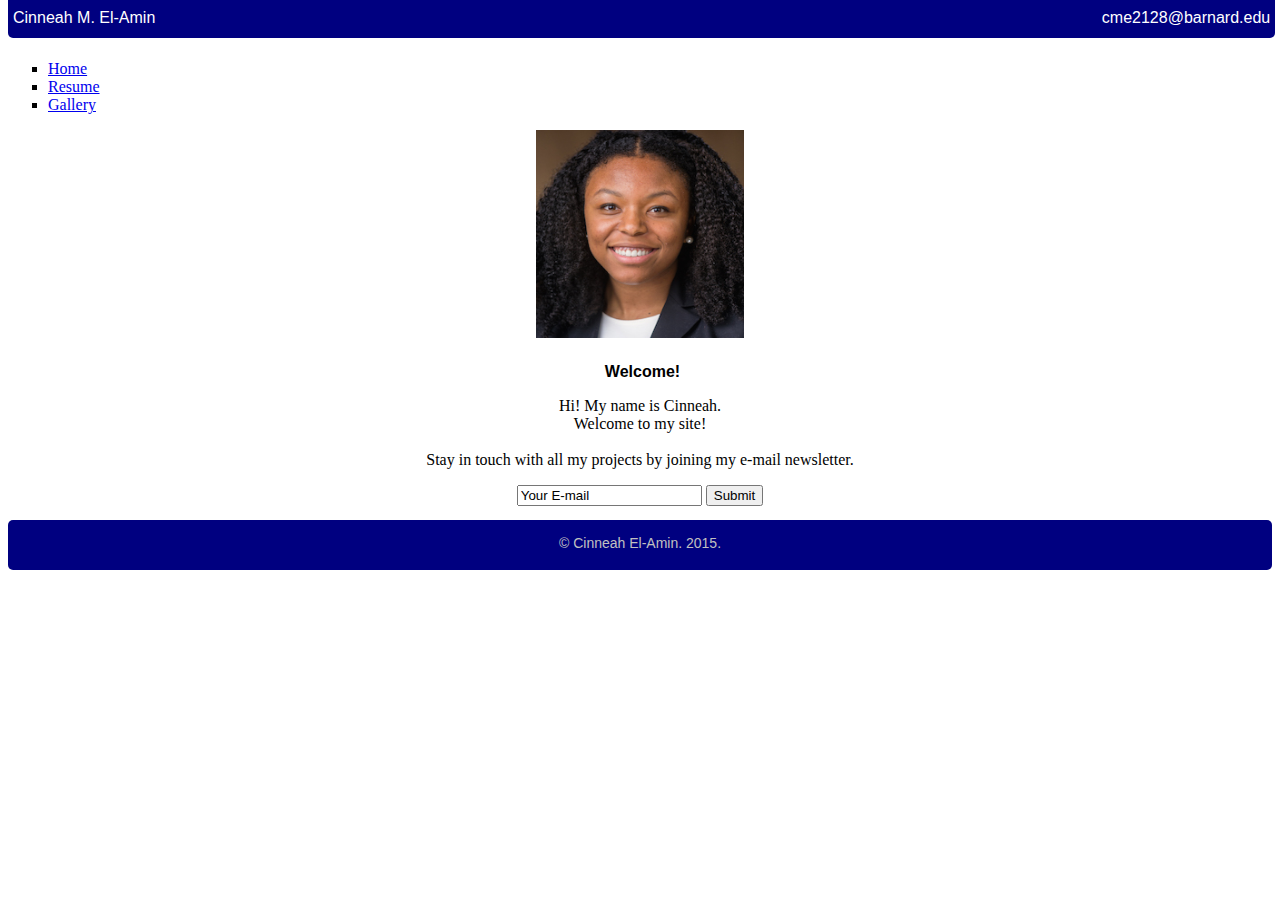
<file: index.html>
<!DOCTYPE html>
<html>
<head>
<meta name="author" content="Cinneah El-Amin">
		<meta name="keywords" content="HTML,CSS">
		<title>C.El-Amin</title>
<link rel="stylesheet" type="text/css" href="styles.css">
</head>

<body>

<div id="header">
            <p id="name">Cinneah M. El-Amin</p>
            <a href="mailto:you@yourdomain.com"><p id="email">cme2128@barnard.edu</p></a>
        </div>
<br>
<br>

<ul>
  <li><a href="index.html">Home</a></li>
  <li><a href="resume.html">Resume</a></li>
  <li><a href="gallery.html">Gallery</a></li>
</ul>

<div class="body">
<img src="Cinheadshot.jpg" alt="Cinneah" style="width:208px;height:208px">
<h4>Welcome!</h4>
<p>Hi! My name is Cinneah.<br> Welcome to my site!<br>
<br>Stay in touch with all my projects by joining my e-mail newsletter.</p>

         <div id="box2" class="tbox">
            <div id="form_box">
            <form id="subscribe_form" action="subscribe" method="post">
                <input class="tbox" id="subscribe_email" type="text" name="email" value="Your E-mail" />
                <input class="tbox" id="subscribe_submit" type="submit" value="Submit" />
            </form>
            </div>
</div>

<div id="footer">
            <p>&copy; Cinneah El-Amin. 2015.</p>
        </div>

</body>

</html>
</file>
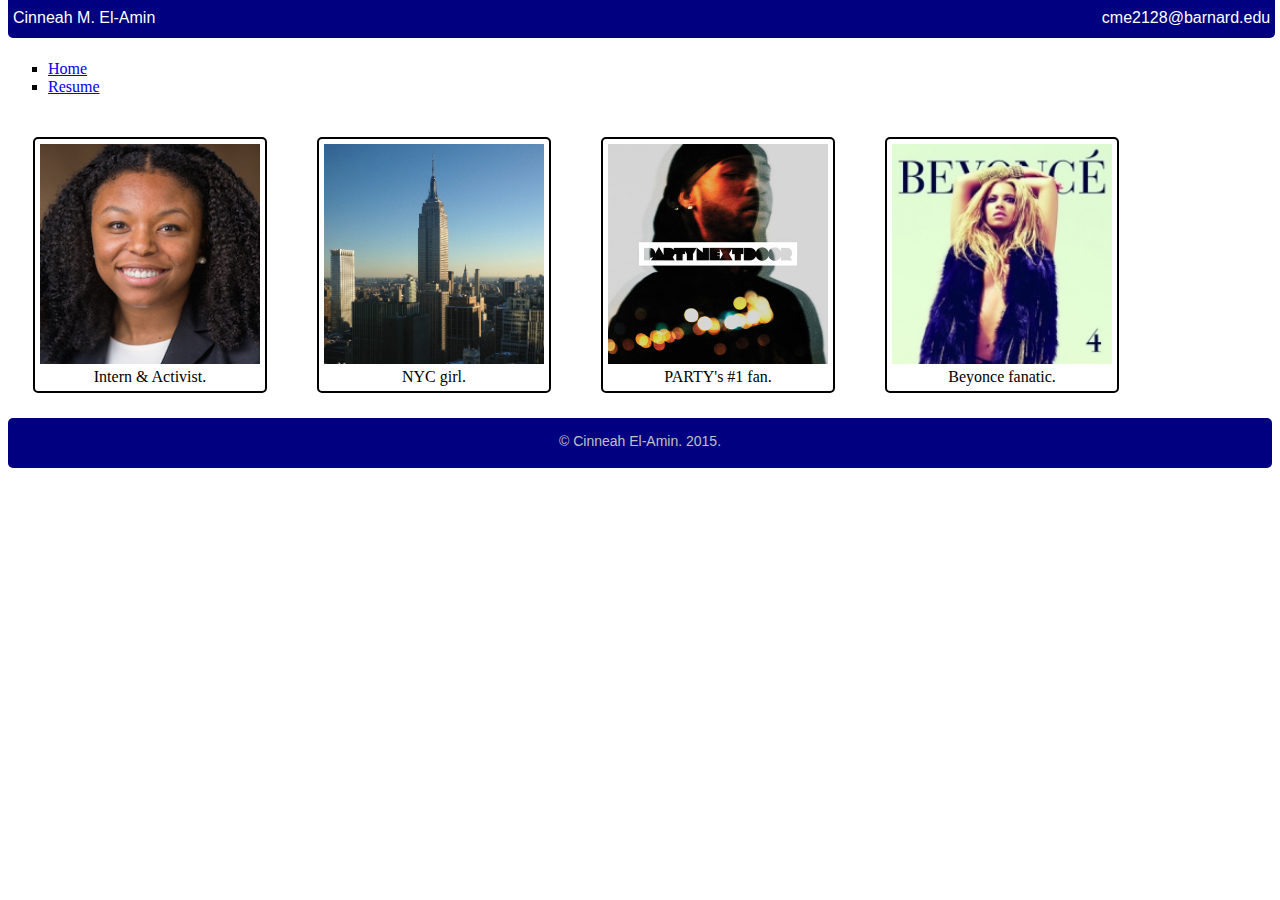
<file: gallery.html>
<!DOCTYPE html>
<html>
<head>
<meta name="author" content="Cinneah El-Amin">
		<meta name="keywords" content="HTML,CSS">
		<title>C.El-Amin Gallery</title>
<link rel="stylesheet" type="text/css" href="styles.css">
</head>

<body>

<div id="header">
            <p id="name">Cinneah M. El-Amin</p>
            <a href="mailto:you@yourdomain.com"><p id="email">cme2128@barnard.edu</p></a>
        </div>
<br>
<br>

<ul>
  <li><a href="index.html">Home</a></li>
  <li><a href="resume.html">Resume</a></li>
</ul>


<div class="img">
    <img src="Cinheadshot.jpg" alt="Klematis" width="220" height="220">
  <div class="desc">Intern & Activist.</div>
</div>

<div class="img">
    <img src="images/EMPIRE.jpg" alt="Klematis" width="220" height="220">
  <div class="desc">NYC girl.</div>
</div>

<div class="img">
    <img src="images/Party.jpg" alt="Klematis" width="220" height="220">
  <div class="desc">PARTY's #1 fan.</div>
</div>

<div class="img">
    <img src="images/BEYONCE.jpg" alt="Klematis" width="220" height="220">
  <div class="desc">Beyonce fanatic.</div>
</div>
<div id="footer">
            <p>&copy; Cinneah El-Amin. 2015.</p>
        </div>

</body>

</html>
</file>
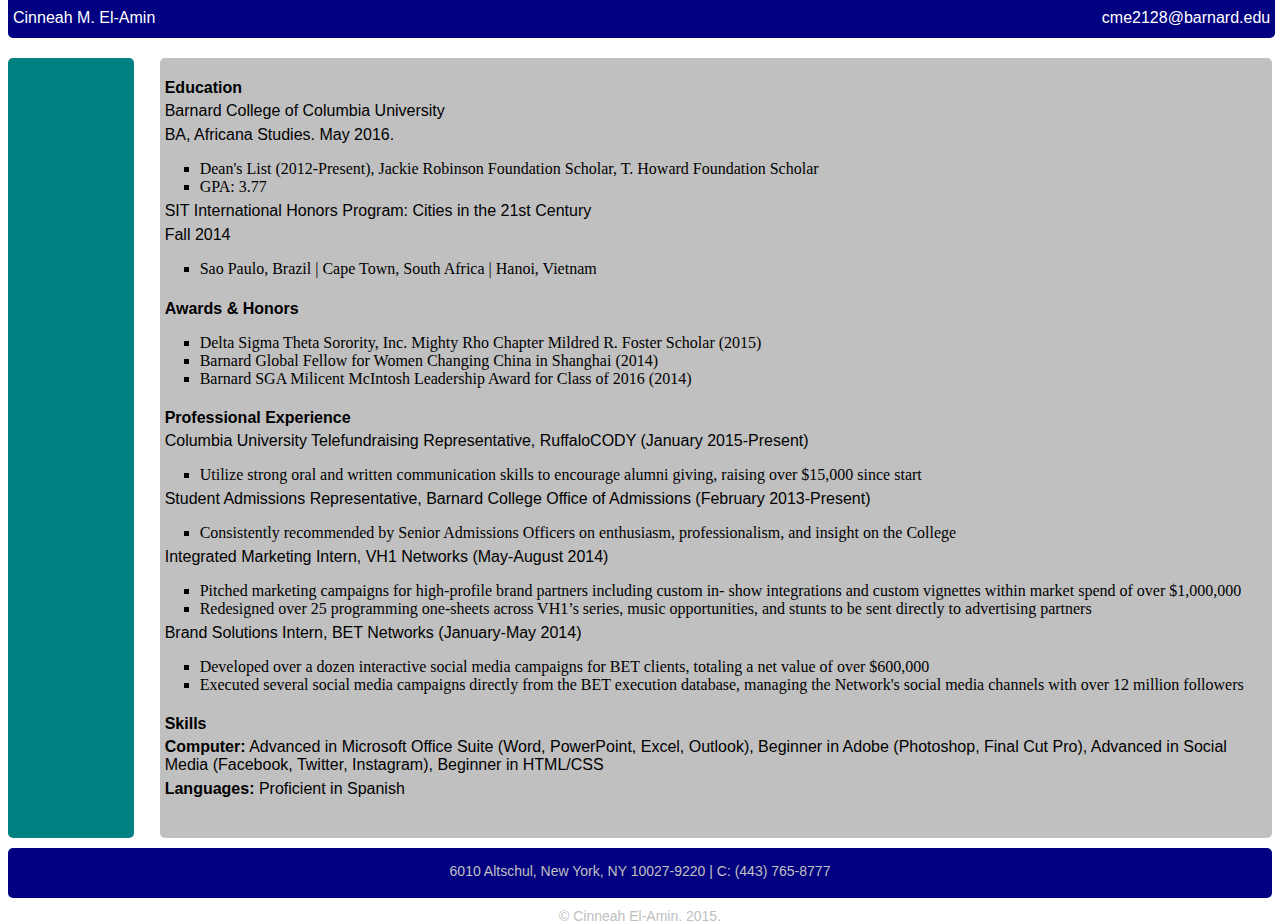
<file: resume.html>
<!DOCTYPE html>
<html>
	<head>
		<meta name="author" content="Cinneah El-Amin">
		<meta name="keywords" content="HTML,CSS">
		<title>C.El-Amin Resume</title>
	<link type="text/css" rel="stylesheet" href="styles.css"/>
		<title></title>
	</head>
	<body>
		<div id="header">
			<p id="name">Cinneah M. El-Amin</p>
			<a href="mailto:you@yourdomain.com"><p id="email">cme2128@barnard.edu</p></a>
		</div>

		<div class="left"></div>
		<div class="right">
		<h4>Education</h4>
			<p>Barnard College of Columbia University</p>
			<p>BA, Africana Studies. May 2016.</p>
			<ul>
				<li>Dean's List (2012-Present), Jackie Robinson Foundation Scholar, T. Howard Foundation Scholar</li>
				<li>GPA: 3.77</li>
			</ul>
			<p>SIT International Honors Program: Cities in the 21st Century</p>
			<p>Fall 2014</p>
			<ul>
				<li>Sao Paulo, Brazil | Cape Town, South Africa | Hanoi, Vietnam</li>
			</ul>

		<h4>Awards & Honors</h4>
			<ul> 
				<li>Delta Sigma Theta Sorority, Inc. Mighty Rho Chapter Mildred R. Foster Scholar (2015)</li>
				<li>Barnard Global Fellow for Women Changing China in Shanghai (2014)</li>
				<li>Barnard SGA Milicent McIntosh Leadership Award for Class of 2016 (2014)</li>
			</ul>	

		<h4>Professional Experience</h4>
			<p>Columbia University Telefundraising Representative, RuffaloCODY (January 2015-Present)</p>
			<ul>
				<li>Utilize strong oral and written communication skills to encourage alumni giving, raising over $15,000 since start</li>
			</ul>
			<p>Student Admissions Representative, Barnard College Office of Admissions (February 2013-Present)</p>
			<ul>
				<li>Consistently recommended by Senior Admissions Officers on enthusiasm, professionalism, and insight on the College</li>
			</ul>
			<p>Integrated Marketing Intern, VH1 Networks (May-August 2014)</p>
			<ul>
				<li>Pitched marketing campaigns for high-profile brand partners including custom in- show integrations and custom vignettes within market spend of over $1,000,000</li>
				<li>Redesigned over 25 programming one-sheets across VH1’s series, music opportunities, and stunts to be sent directly to advertising partners</li>
			</ul>
			<p>Brand Solutions Intern, BET Networks (January-May 2014)</p>
			<ul>
				<li>Developed over a dozen interactive social media campaigns for BET clients, totaling a net value of over $600,000</li>
				<li>Executed several social media campaigns directly from the BET execution database, managing the Network's social media channels with over 12 million followers</li>
			</ul>

		<h4>Skills</h4>
			<p><b>Computer:</b> Advanced in Microsoft Office Suite (Word, PowerPoint, Excel, Outlook), Beginner in Adobe (Photoshop, Final Cut Pro), Advanced in Social Media (Facebook, Twitter, Instagram), Beginner in HTML/CSS</p>
			<p><b>Languages:</b> Proficient in Spanish</p>
		</div>
		<div id="footer">
			<p>6010 Altschul, New York, NY 10027-9220 | C: (443) 765-8777</p>
			<p>&copy; Cinneah El-Amin. 2015.</p>
		</div>
	</body>
</html>
</file>
<file: styles.css>
div {
	border-radius: 5px;
}

#header {
	z-index: 1;
	position: fixed;
	width: 99%;
	margin-top: -20px;
	height: 50px;
	background-color: navy;
	margin-bottom: 10px;
}

#name {
	float:left;
	margin-left: 5px;
	padding-top: 5px;
	font-size: 16px;
	font-family: Arial, sans-serif;
	color: white;
}

#email{
	float:right;
	margin-right: 5px;
	padding-top: 5px;
	font-size: 16px;
	font-family: Arial, sans-serif;
	color: #ffffff;
}
.body{
	text-align: center;
	color: black;
}
h4 {
	margin-left: 5px;
	margin-bottom: 15px;
	font-family: Arial, sans-serif;
}
.right p {
	margin-left: 5px;
	margin-right: 5px;
	margin-top: -10px;
	font-family: Arial, sans-serif;
	color: #000000;
}

li {
	list-style-type: square;
}
a:hover {
	font-weight: bold;
}

.left {
	position: relative;
	float: left;
	margin-top: 50px;
	width: 10%;
	height: 780px;
	background-color: teal;
	margin-bottom: 10px;
}

.right {
	position: relative;
	float: right;
	margin-top: 50px;
	width: 88%;
	height: 780px;
	background-color: silver;
	margin-bottom: 10px;
}
div.img {
    margin: 25px;
    padding: 5px;
    border: 2px solid black;
    height: auto;
    width: auto;
    float: left;
    text-align: center;
}

#footer {
	position: relative;
	height: 50px;
	background-color: navy;
	clear: both;
	font-family: Arial, sans-serif;
	font-size: 14px;
	text-align: center;
	color: silver;
}

#footer p {
	position: relative;
	padding-top: 15px;
}
</file>
